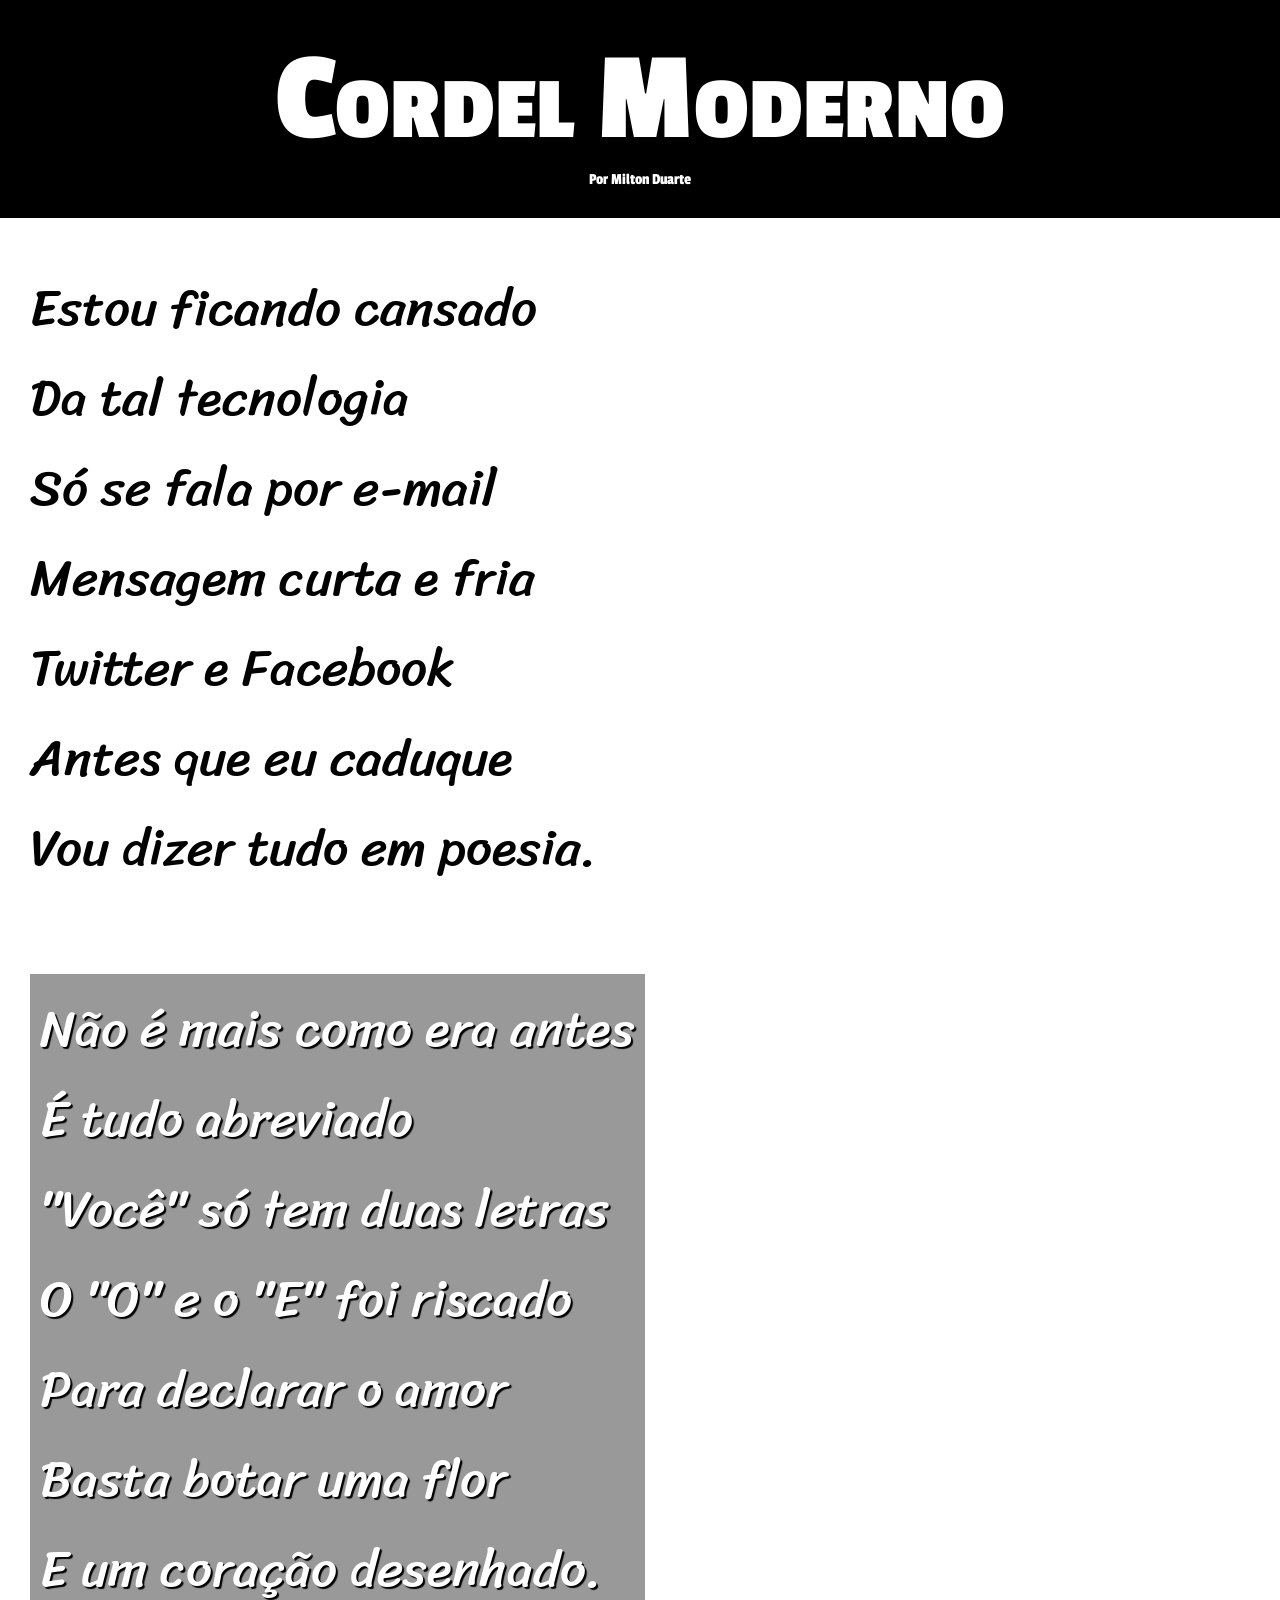
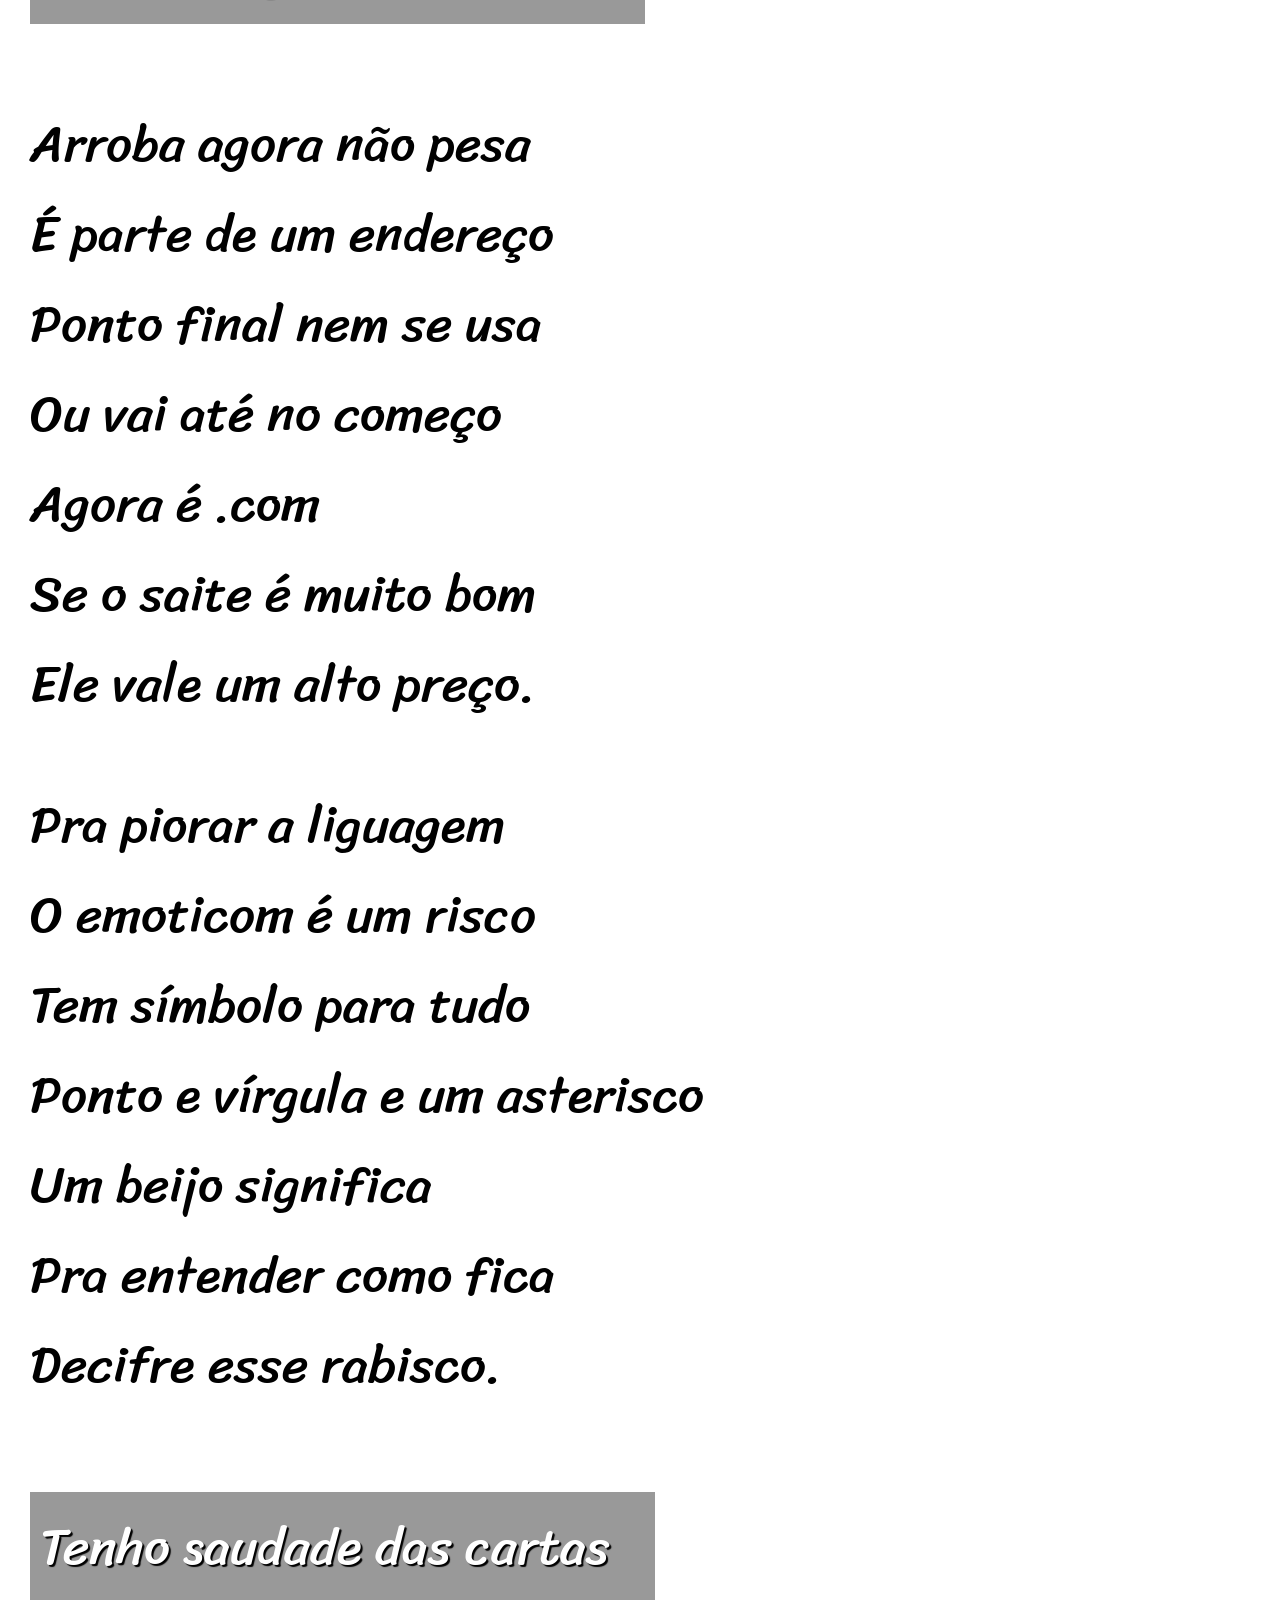
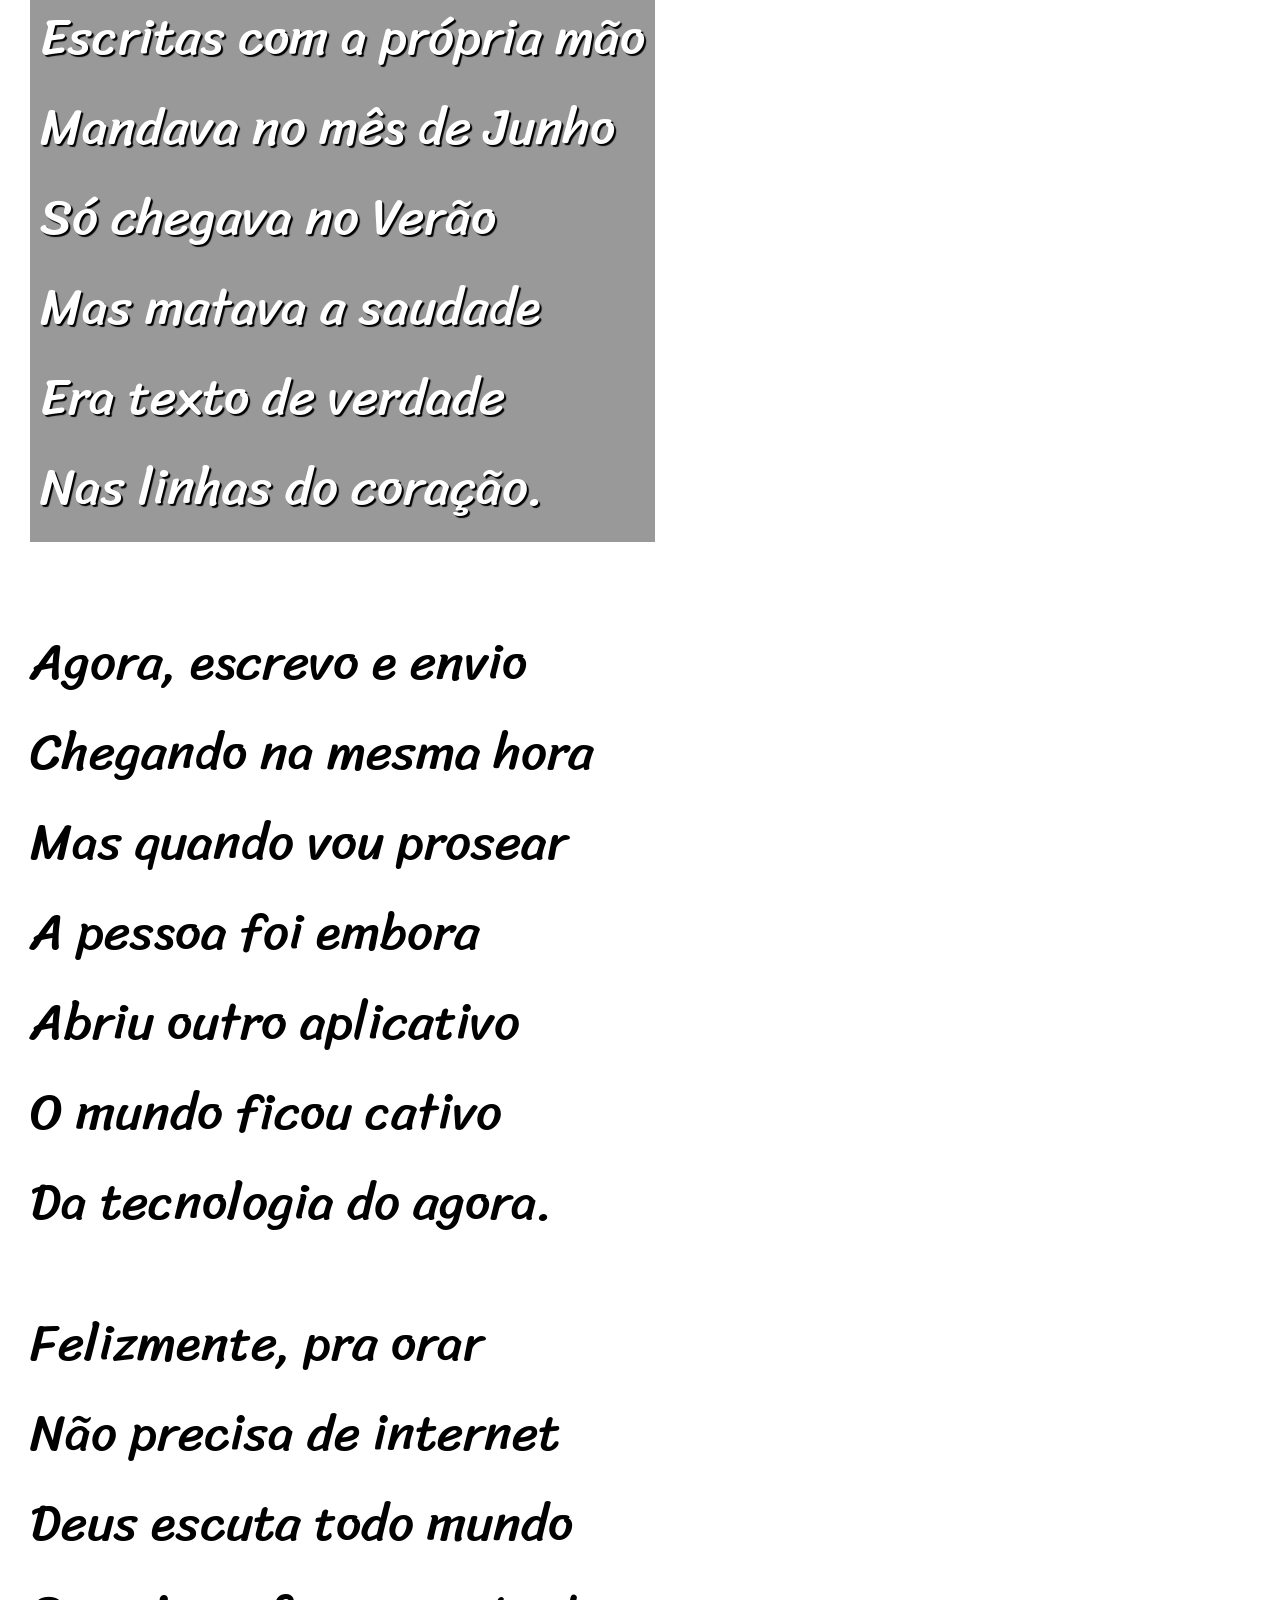
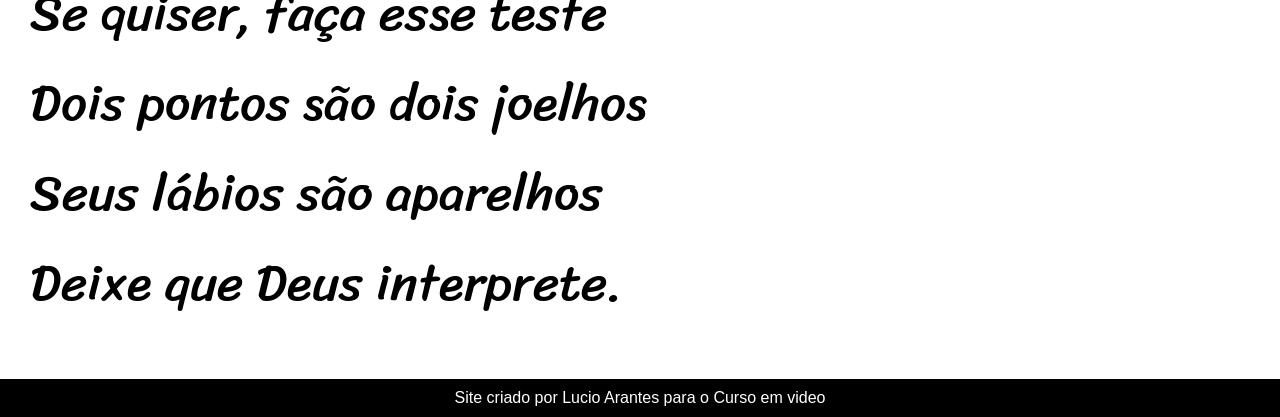
<file: index.html>
<!DOCTYPE html>
<html lang="pt-br">
<head>
    <meta charset="UTF-8">
    <meta name="viewport" content="width=device-width, initial-scale=1.0">
    <title>Cordel Moderno</title>
    <link rel="stylesheet" href="style/style2.css">
    <link rel="shortcut icon" href="imagens/ladybug.ico" type="image/x-icon">
</head>
<body>
    <header>
        <h1>Cordel Moderno</h1>
        <p>Por <a href="https://www.recantodasletras.com.br/poesias/3186743" target="_blank">Milton Duarte</a></p>
    </header>
    <section class="normal">
        <p>
            Estou ficando cansado<br>
            Da tal tecnologia<br>
            Só se fala por e-mail<br>
            Mensagem curta e fria<br>
            Twitter e Facebook<br>
            Antes que eu caduque<br>
            Vou dizer tudo em poesia.<br>
        </p>
    </section>
    
    <section class="imagem" id="img01">
        <p>
            Não é mais como era antes<br>
            É tudo abreviado<br>
            "Você" só tem duas letras<br>
            O "O" e o "E" foi riscado<br>
            Para declarar o amor<br>
            Basta botar uma flor<br>
            E um coração desenhado.<br>
        </p>
    </section>

    <section class="normal">
        <p>
            Arroba agora não pesa<br>
            É parte de um endereço<br>
            Ponto final nem se usa<br>
            Ou vai até no começo<br>
            Agora é .com<br>
            Se o saite é muito bom<br>
            Ele vale um alto preço.<br>
        </p>
        <p>
            Pra piorar a liguagem<br>
            O emoticom é um risco<br>
            Tem símbolo para tudo<br>
            Ponto e vírgula e um asterisco<br>
            Um beijo significa<br>
            Pra entender como fica<br>
            Decifre esse rabisco.<br>
        </p>
    </section>

    <section class="imagem" id="img02">
        <p>
            Tenho saudade das cartas<br>
            Escritas com a própria mão<br>
            Mandava no mês de Junho<br>
            Só chegava no Verão<br>
            Mas matava a saudade<br>
            Era texto de verdade<br>
            Nas linhas do coração.<br>
        </p>
    </section>

    <section class="normal">
        <p>
            Agora, escrevo e envio<br>
            Chegando na mesma hora<br>
            Mas quando vou prosear<br>
            A pessoa foi embora<br>
            Abriu outro aplicativo<br>
            O mundo ficou cativo<br>
            Da tecnologia do agora.<br>
        </p>
        <p>
            Felizmente, pra orar<br>
            Não precisa de internet<br>
            Deus escuta todo mundo<br>
            Se quiser, faça esse teste<br>
            Dois pontos são dois joelhos<br>
            Seus lábios são aparelhos<br>
            Deixe que Deus interprete.<br>

        </p>
    </section>
</body>
<footer>
    <p>Site criado por <a href="https://github.com/lucioarantes" target="_blank">Lucio Arantes</a> para o Curso em video</p>
</footer>
</html>
</file>
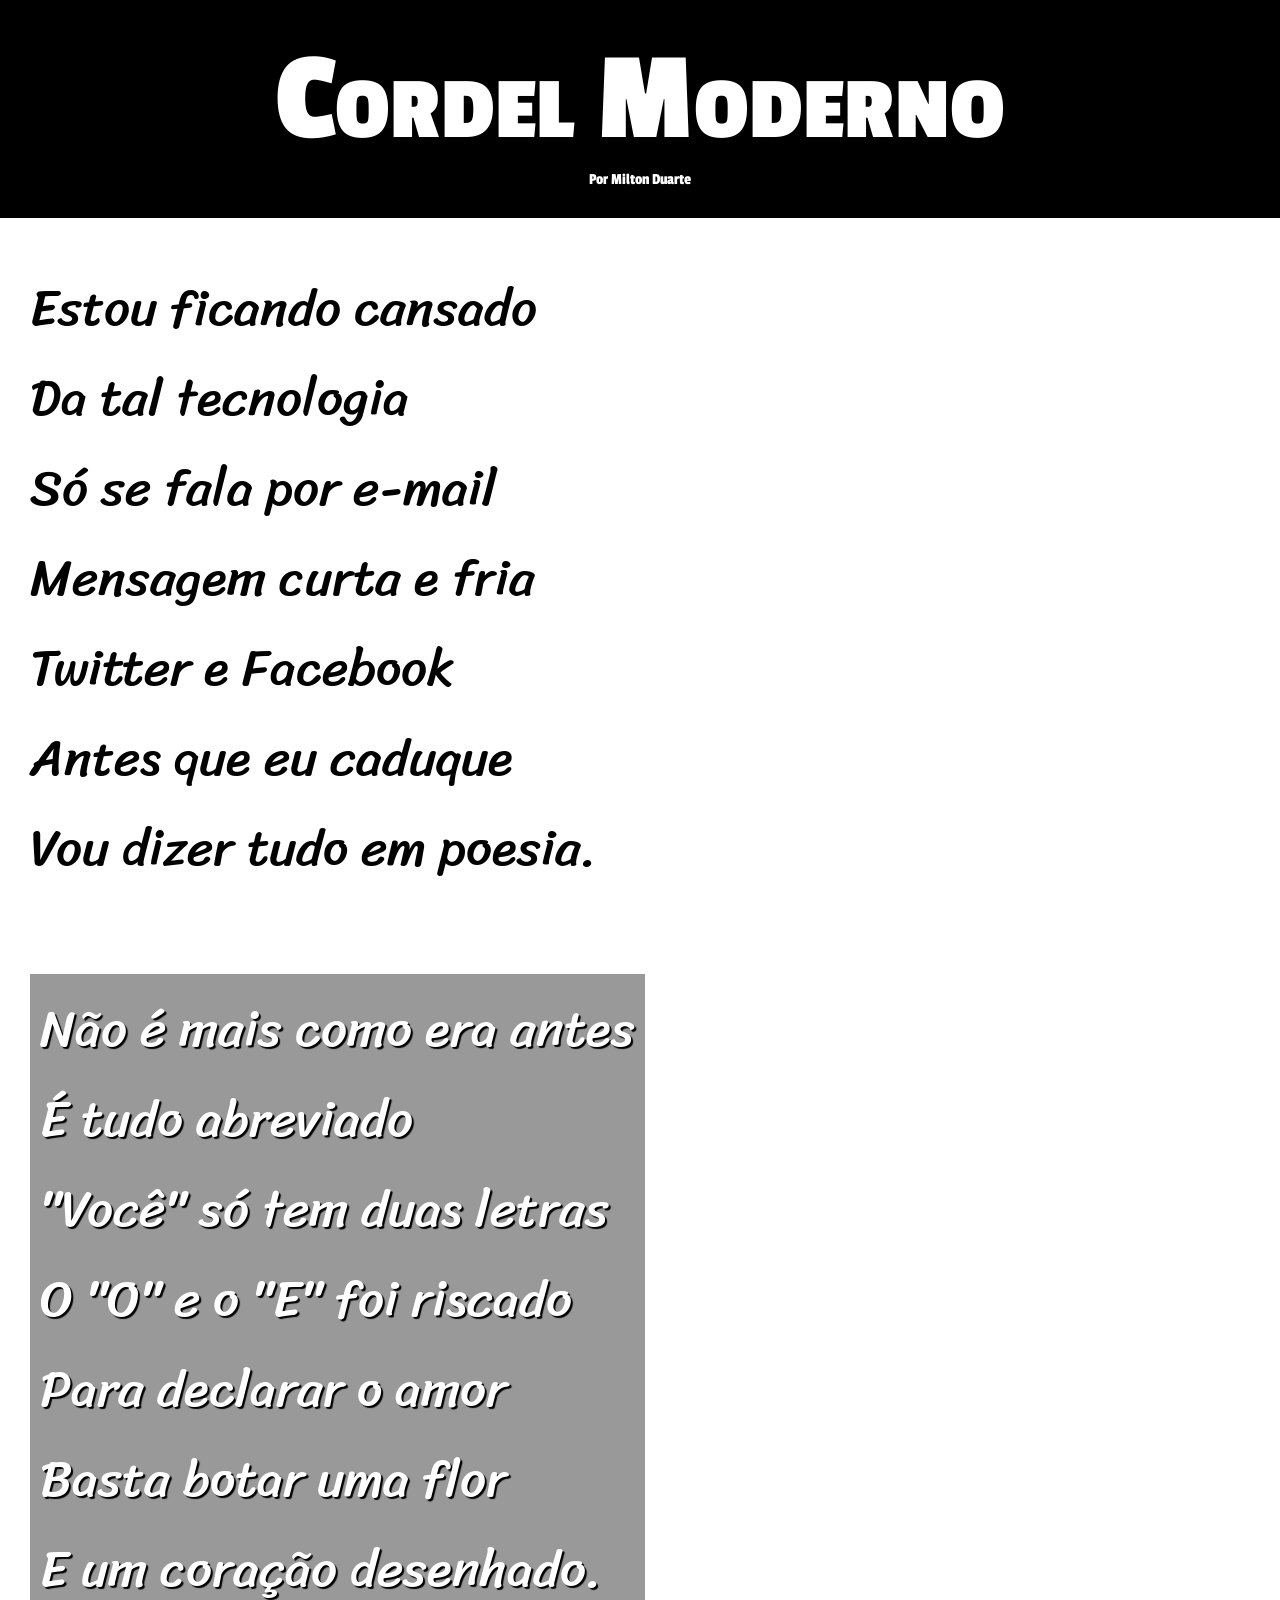
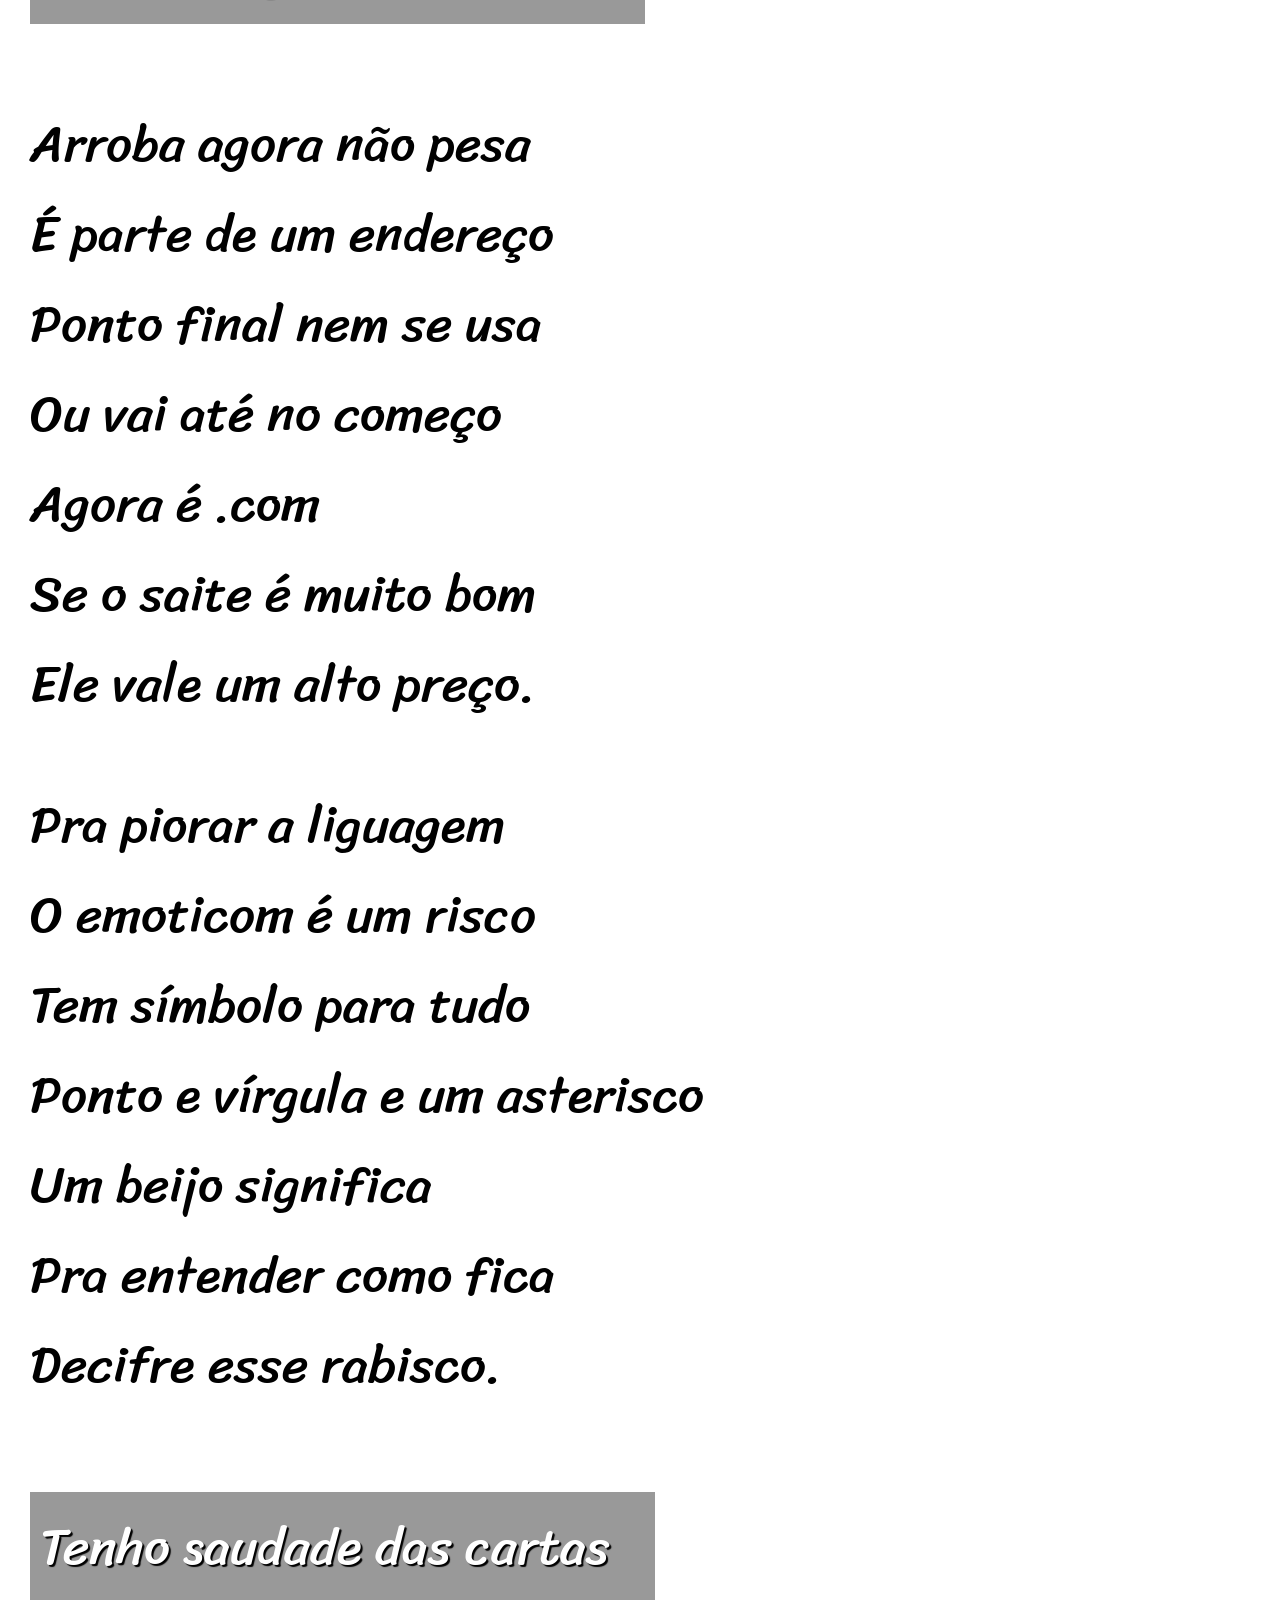
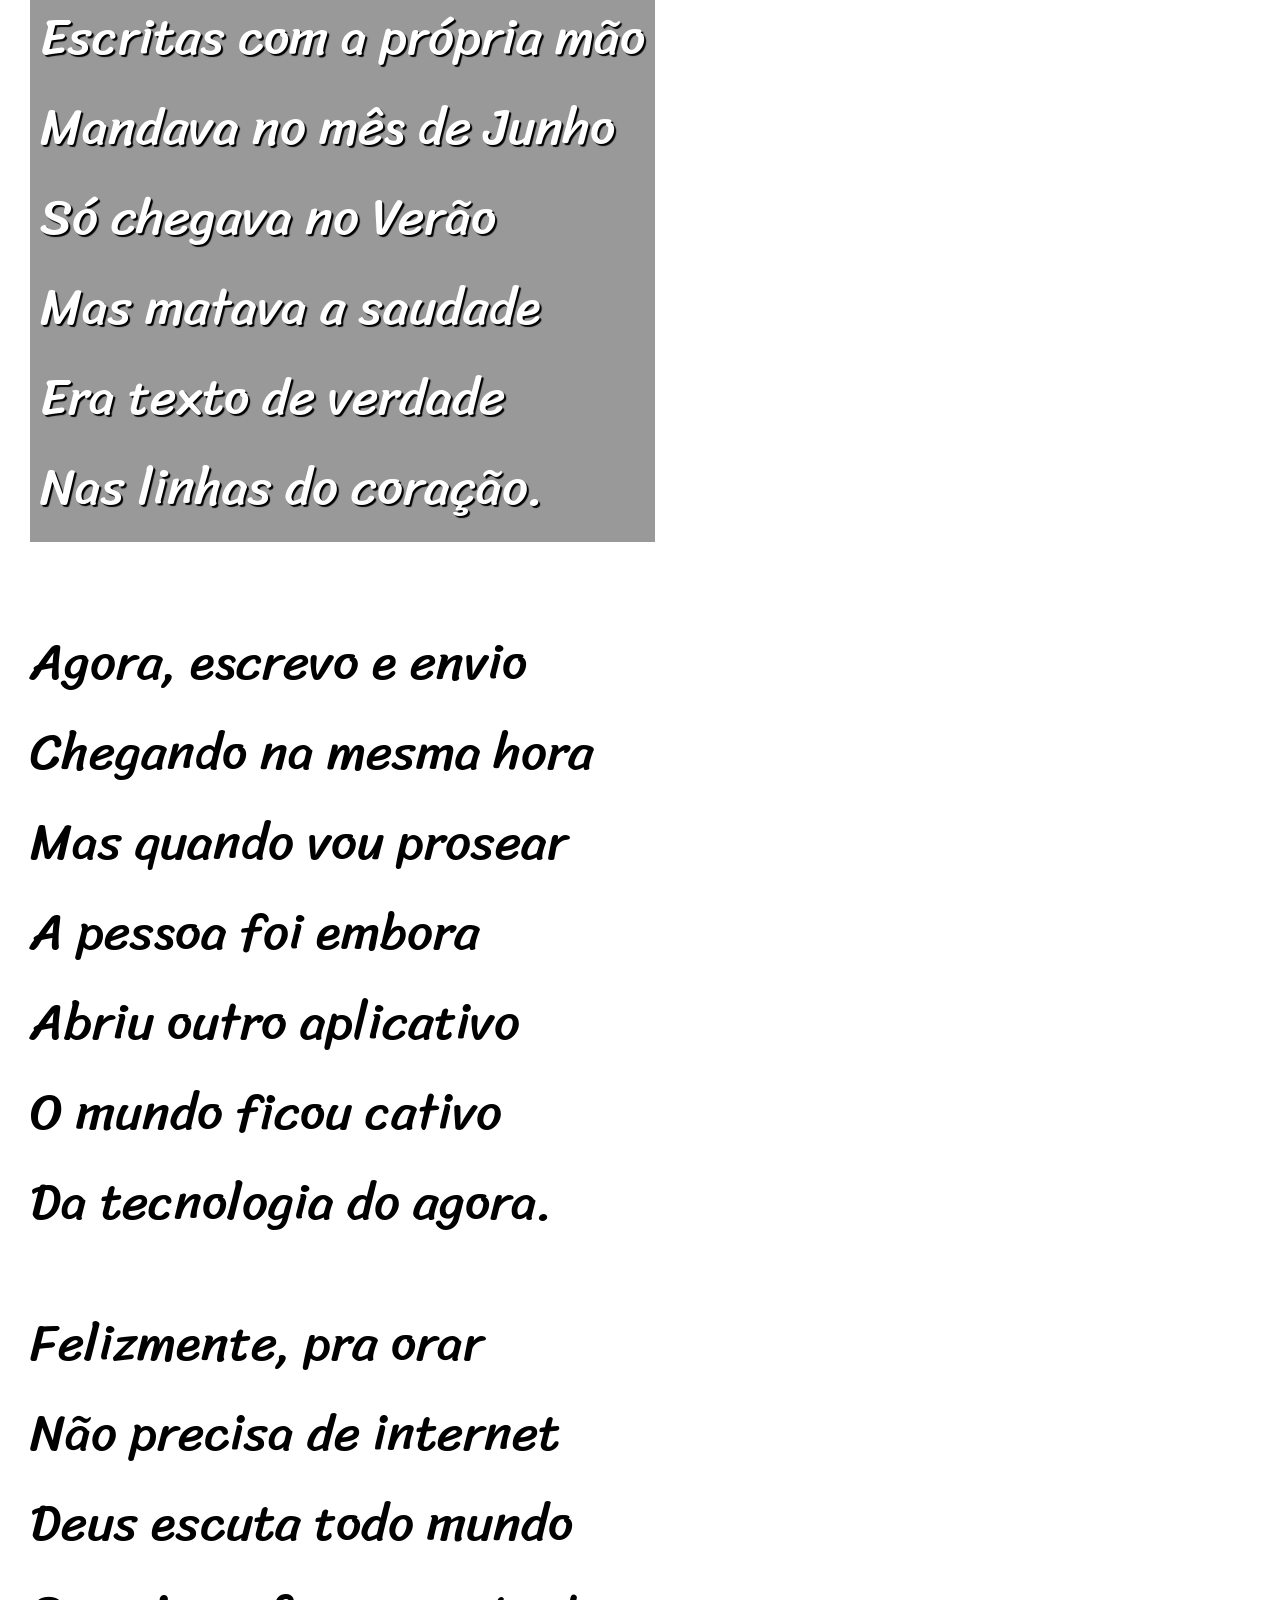
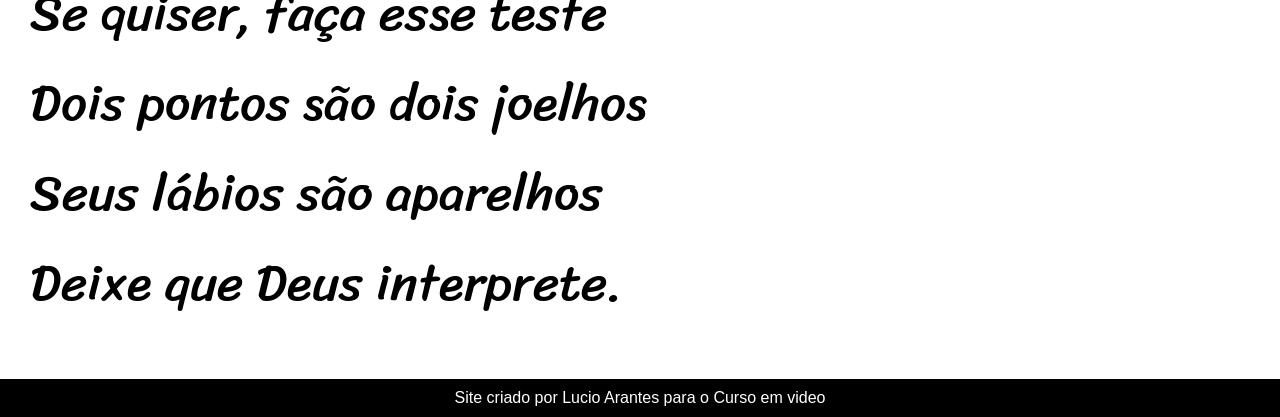
<file: projeto-cordel.html>
<!DOCTYPE html>
<html lang="pt-br">
<head>
    <meta charset="UTF-8">
    <meta name="viewport" content="width=device-width, initial-scale=1.0">
    <title>Cordel Moderno</title>
    <link rel="stylesheet" href="style/style2.css">
</head>
<body>
    <header>
        <h1>Cordel Moderno</h1>
        <p>Por <a href="https://www.recantodasletras.com.br/poesias/3186743" target="_blank">Milton Duarte</a></p>
    </header>
    <section class="normal">
        <p>
            Estou ficando cansado<br>
            Da tal tecnologia<br>
            Só se fala por e-mail<br>
            Mensagem curta e fria<br>
            Twitter e Facebook<br>
            Antes que eu caduque<br>
            Vou dizer tudo em poesia.<br>
        </p>
    </section>
    
    <section class="imagem" id="img01">
        <p>
            Não é mais como era antes<br>
            É tudo abreviado<br>
            "Você" só tem duas letras<br>
            O "O" e o "E" foi riscado<br>
            Para declarar o amor<br>
            Basta botar uma flor<br>
            E um coração desenhado.<br>
        </p>
    </section>

    <section class="normal">
        <p>
            Arroba agora não pesa<br>
            É parte de um endereço<br>
            Ponto final nem se usa<br>
            Ou vai até no começo<br>
            Agora é .com<br>
            Se o saite é muito bom<br>
            Ele vale um alto preço.<br>
        </p>
        <p>
            Pra piorar a liguagem<br>
            O emoticom é um risco<br>
            Tem símbolo para tudo<br>
            Ponto e vírgula e um asterisco<br>
            Um beijo significa<br>
            Pra entender como fica<br>
            Decifre esse rabisco.<br>
        </p>
    </section>

    <section class="imagem" id="img02">
        <p>
            Tenho saudade das cartas<br>
            Escritas com a própria mão<br>
            Mandava no mês de Junho<br>
            Só chegava no Verão<br>
            Mas matava a saudade<br>
            Era texto de verdade<br>
            Nas linhas do coração.<br>
        </p>
    </section>

    <section class="normal">
        <p>
            Agora, escrevo e envio<br>
            Chegando na mesma hora<br>
            Mas quando vou prosear<br>
            A pessoa foi embora<br>
            Abriu outro aplicativo<br>
            O mundo ficou cativo<br>
            Da tecnologia do agora.<br>
        </p>
        <p>
            Felizmente, pra orar<br>
            Não precisa de internet<br>
            Deus escuta todo mundo<br>
            Se quiser, faça esse teste<br>
            Dois pontos são dois joelhos<br>
            Seus lábios são aparelhos<br>
            Deixe que Deus interprete.<br>

        </p>
    </section>
</body>
<footer>
    <p>Site criado por <a href="https://github.com/lucioarantes" target="_blank">Lucio Arantes</a> para o Curso em video</p>
</footer>
</html>
</file>
<file: style/style2.css>
@charset "UTF-8";

@import url('https://fonts.googleapis.com/css2?family=Passion+One:wght@400;700;900&display=swap');

@import url('https://fonts.googleapis.com/css2?family=Sriracha&display=swap');

:root {
    --fonte1: Verdana, Geneva, Tahoma, sans-serif;
    --fonte2: 'Passion One';
    --fonte3: 'Sriracha';
}

* {
    margin: 0px;
    padding: 0px;
}

header {
    background-color: black;
    text-align: center;
    color: white;
    font-family: var(--fonte2);
}

header h1 {
    font-size: 10vw;
    font-variant: small-caps;
    padding-top: 30px;
}

header p {
    padding-bottom: 30px;
}

header a, footer a {
    color: white;
    text-decoration: none;
    font-weight: lighter;
}

header a:hover, footer a:hover {
    text-decoration: underline;
    font-weight: bolder;
}

section {
    padding-top: 5vh;
    padding-left: 30px;
}

section p {
    font-family: var(--fonte3);
    padding-bottom: 1em;
    font-size: 4vw;
}

.normal {
    background-color: white;
    color: black;
}

.imagem > p {
    display: inline-block;
    padding: 10px;
    color: white;
    background-color: rgba(0, 0, 0, 0.4);
    text-shadow: 2px 2px 1px black;
}

.imagem {
    background-position: center center;
    background-size: cover;
    background-attachment: fixed;
    padding: 30px;
}

section#img01 {
    background-image: url(../imagens/background001.jpg);
}

section#img02 {
    background-image: url(../imagens/background002.jpg);
}

footer {
    background-color: black;
    color: white;
    text-align: center;
    padding: 10px;
    font-family: var(--fonte1);
}
</file>
